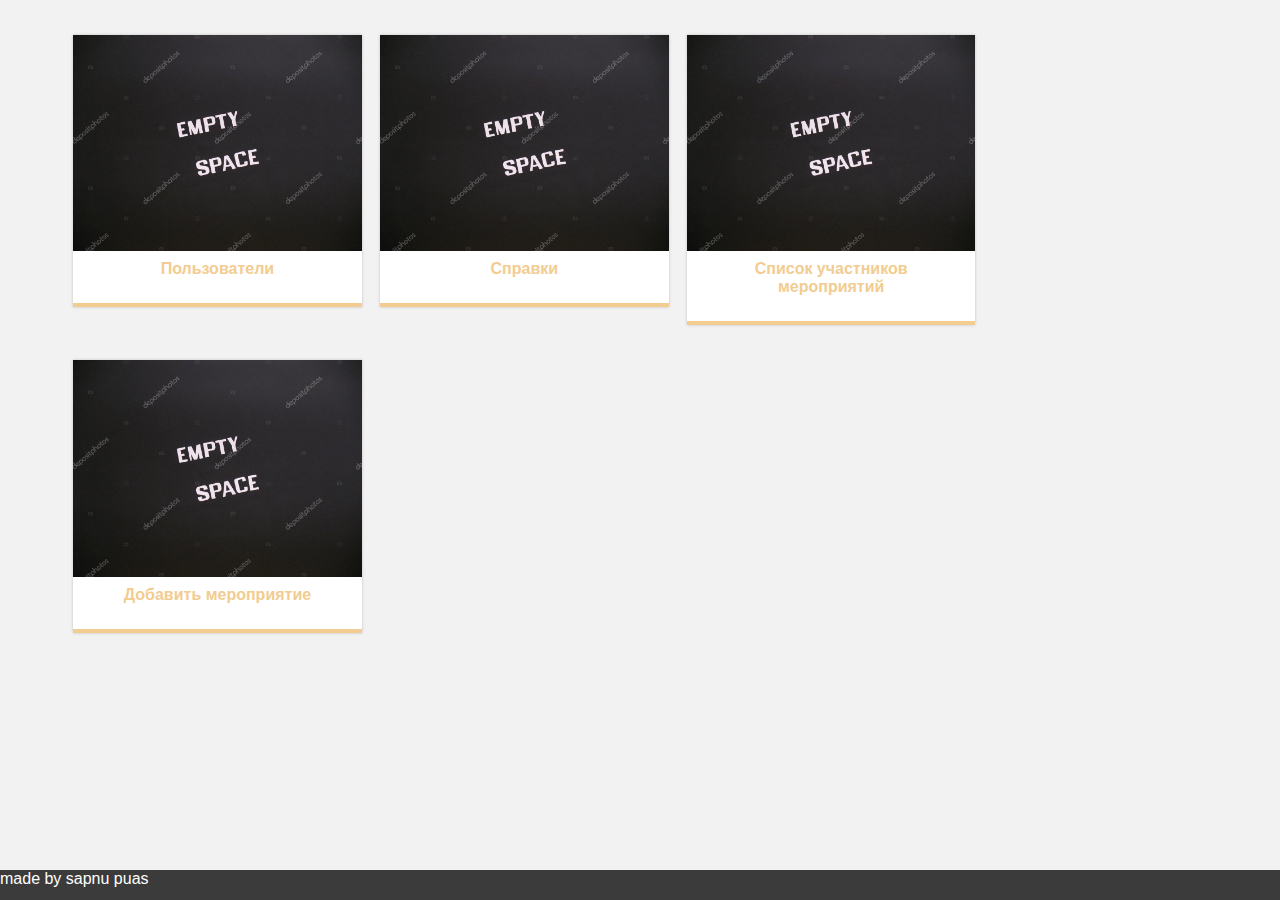
<file: web/index.html>
<!DOCTYPE html>
<html>
 <head>
  <meta charset="utf-8">
  <title>ISTUBot</title>
   <link href="styles.css" rel="stylesheet">
 </head>
<body>
  <!--
  <div class="block11">

    <ul class="menutop">
    <img class="logo" src='images/logo_1.jpg'>
  	 <li><a href="index.htm" class="current">Главная</a></li>
     <li><a href="resume.html"></a></li>
  	 <li><a href="diction.html"></a></li>
  	 <li><a href="sitemap.html"></a></li>
    </ul>
  </div> -->

 
<div class="osn">
  <div id='hr'></div>
  <div class="gallery">
    <div class="box"> <a href="users">
      <div><img src="images/empty.jpg" alt="Картинка" class="cartinka">
      </div></a>
      <a href="users"><h4>Пользователи</h4></a>
    </div>
    
    <div class="box"> <a href="bids">
      <div><img src="images/empty.jpg" alt="Картинка" class="cartinka">
      </div></a>
      <a href="users"><h4>Справки</h4></a>
    </div>
    
    <div class="box"> <a href="events">
      <div><img src="images/empty.jpg" alt="Картинка" class="cartinka">
      </div></a>
      <a href="users"><h4>Список участников мероприятий</h4></a>
    </div>
    
    <div class="box"> <a href="events/add.html">
      <div><img src="images/empty.jpg" alt="Картинка" class="cartinka">
      </div></a>
      <a href="users"><h4>Добавить мероприятие</h4></a>
    </div>
  </div> 
</div>

<div class="footer">  made by sapnu puas </div>
 <script>
    var smoothJumpUp = function() {
        if (document.body.scrollTop>0 || document.documentElement.scrollTop>0) {
            window.scrollBy(0, -200);
            setTimeout(smoothJumpUp, 20);
        }
    }
    
    window.onscroll = function() {
      var scrolled = window.pageYOffset || document.documentElement.scrollTop;
      if (scrolled > 100) {
        document.getElementById('upbutton').style.display = 'block';
      } else {
        document.getElementById('upbutton').style.display = 'none';
      }
    }
</script>

<a id="upbutton" href="#" onclick="smoothJumpUp(); return false;">
    <img src="images/arr.png" alt="Top" border="none" title="Наверх" width="65px" height="65px">
</a> 

</body>
</html>
</file>
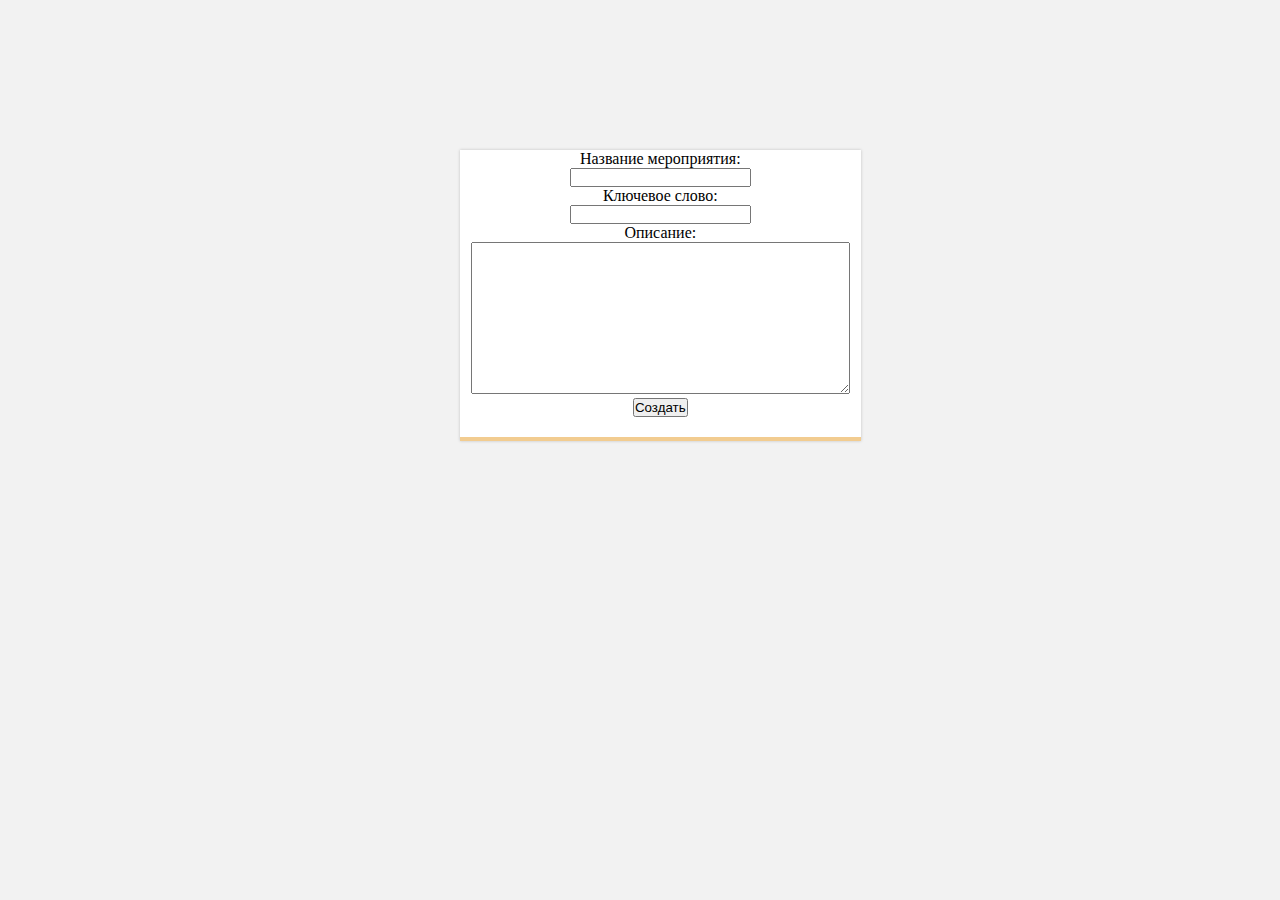
<file: web/events/add.html>
<!DOCTYPE html>
<html lang="ru">
	<head>
		<title>Form</title>
		<meta charset="utf-8">
	    <link rel="stylesheet" href="formcss.css" />
	</head>
	<body>
		<div class = "block">
			<form action= "add_event.php" method= "POST">  
			<p>Название мероприятия: </p><p> <input type= "name" name= "name"> </p> 
			<p>Ключевое слово: </p><p> <input type= "key_word" name= "key_word"></p>  
			<p>Описание: </p><p> <textarea rows= "10" cols= "45" name= "description"></textarea></p> 
			 
			<input type= "submit" value= "Создать"> 
			</form>
		</div>
	</body>
</html>
</file>
<file: web/styles.css>
* { padding: 0; margin: 0; }
body
{   background-color: #f2f2f2;
	font-family: 'Ubuntu Condensed', sans-serif; }
	a{color: #f2cc90;}
.logo {float: left; margin-left: 18%;max-width: 50px;
	max-height: 50px;}
.block11 { 
    /*background: url(../images/1.jpg)no-repeat center top / cover;
	height: 50vh;*/
}
/*вернеее меню и боковое */
@import url('https://fonts.googleapis.com/css?family=Ubuntu+Condensed');
.menutop, .menub {
  opacity: 0.7;
  padding: 10px 0 5px;
  text-align: center;
  background: black;
  position: fixed;
  width: 100%;
  z-index: 1; 
}
.menub { 
width: 19%; 
position: relative;
text-align: left;
width: 19%;
background: black;
margin-top: 35px;
float: right;
}
.menutop li, .menub li {display: inline-block;}
.menutop li:after,
.menub li:after
 {  content: "|";
  color: #606060;
  vertical-align:top;}
.menub li:after {content: none;}
.menutop li:last-child:after {content: none;}
.menutop a,
.menub a {  
	text-decoration: none;
    letter-spacing: 2px;
 	position: relative;
 	padding-bottom: 20px;
 	margin: 0 34px 0 30px;
 	font-size: 17px;
 	text-transform: uppercase;
  	transition: color .2s;
  }
.menub a {
    padding-bottom: 10px;
	padding-top: 10px; 
  }
.menutop a, .menutop a:visited,
.menub a, .menub a:visited {color: #9d999d;}
.menutop a.current, .menutop a:hover,
.menub a.current, .menub a:hover{color: #feb386;}
.menutop a:before, .menutop a:after,
.menub a:before, .menub a:after {
  content: "";
  position: absolute;
  height: 4px;
  top: auto;
  right: 50%;
  bottom: -5px;
  left: 50%;
  background: #feb386;
  transition: .8s;
}
.menutop a:hover:before, .menutop .current:before,
.menub a:hover:before, .menub .current:before  {left: 0;}
.menutop a:hover:after, .menutop .current:after,
.menub a:hover:after, .menub .current:after {right: 0;}   
@media (max-width: 550px)
{
.menutop {padding-top: 0;}
.menutop li {display: block;}
.menutop li:after {content: none;}
.menutop a {
  padding: 25px 0 20px; 
  margin: 0 30px;}
}
/* контент */
.osn {
	width: 90%;
	margin-left: auto;
	margin-right: auto;
	}

.gallery {
	
	display: inline-block;
	width: 80%;
	padding-bottom: 35px;
	padding-top: 0px;

	margin-bottom: 0px;
}
.box {
	width: 31.3%;
	text-align: center;
	float: left;
	margin-top: 35px;
	background-color: #FFFFFF;
	padding-bottom: 20px;
	margin-left: 1%;
	margin-right: 1%;
    padding-top: 0px;
	border-bottom: 4px solid #f2cc90;
	box-shadow: 0 0 3px rgba(0,0,0,0.2);	
}

.gallery .box h4 {
	margin-top: 5px;
	margin-bottom: 5px;
	color: #f2cc90;
	text-align: center;
	padding-left: 20px;
	padding-right: 20px;
}
.gallery .box p {
	margin: 0;
	color: #B3B3B3;
	text-align: left;
	padding-left: 20px;
}
.cartinka {
	width: 100%;
	height: auto;
	max-width: 430px;
	max-height: 270px;
	
}
.foto{
	width: 500px;
	padding-top: 4px;
	padding-left: 200px;
	
}
.gallery .box .tag {
	color: #5D5E5D;
	padding-top: 4px;
	text-align: left;
	padding-left: 20px;
	padding-right: 20px;
	line-height: 23px;
}
@media  (max-width: 950px) {
.box {
	width: 90%;
}
.menub {width: 30%;} 
.gallery {width: 70%;}
}
@media (min-width: 951px) and (max-width: 1150px) {
.gallery {width: 75%;}
.menub{ width: 22%;}
.box { width: 48%;}
.between1{display: none;}
.between {display: block;}
}
@media (min-width: 1151px) { .between {display:none;}}
.cont { margin-top: -215px; width: 90%;
	margin-left: auto;
	margin-right: auto;}
/*Анимация блоков */
a{
    text-decoration: none;
	display: inline-block;
	
}
a div{
background: #000;  
overflow: hidden;  }
a div img{
    opacity: 1;
    transition: opacity 124ms linear, transform 124ms linear;  
	width: 100%;
	height: auto;
    display: block; 
}
a:hover div img{
    opacity: 0.4; 
    transform: scale(1.05); 
}
/*подвал*/
.footer {
    bottom: 0;
    width: 100%s;
	background-color: #3b3b3b; 
    color: white; 
    position: absolute;
	left: 0;
	bottom: 0;
	width: 100%;
	height: 30px;
	}
/*нопка вверх*/
#upbutton {
    
    height: 60px;
    width: 60px;
    bottom: 30px;
    right: 30px;
    cursor: pointer;
    display: none;
    position: fixed;
    z-index: 999;
    border-radius: 15px;
    background: #aaa; 
    opacity: 0.7;
  }
</file>
<file: web/events/formcss.css>
* { padding: 0; margin: 0; }
body
{   
	background-color: #f2f2f2;
	font-family: 'Bradley Hand', cursive;
}
a{color: #f2cc90;}
.logo {float: left; margin-left: 18%;max-width: 50px;
	max-height: 50px;}
.block { 
	width: 31.3%;
	text-align: center;
	float: left;
	margin-top: 150px;
	background-color: #FFFFFF;
	padding-bottom: 20px;
	margin-left: 460px;
	margin-right: auto;
    padding-top: 0px;
	border-bottom: 4px solid #f2cc90;
	box-shadow: 0 0 3px rgba(0,0,0,0.2);
}
</file>
